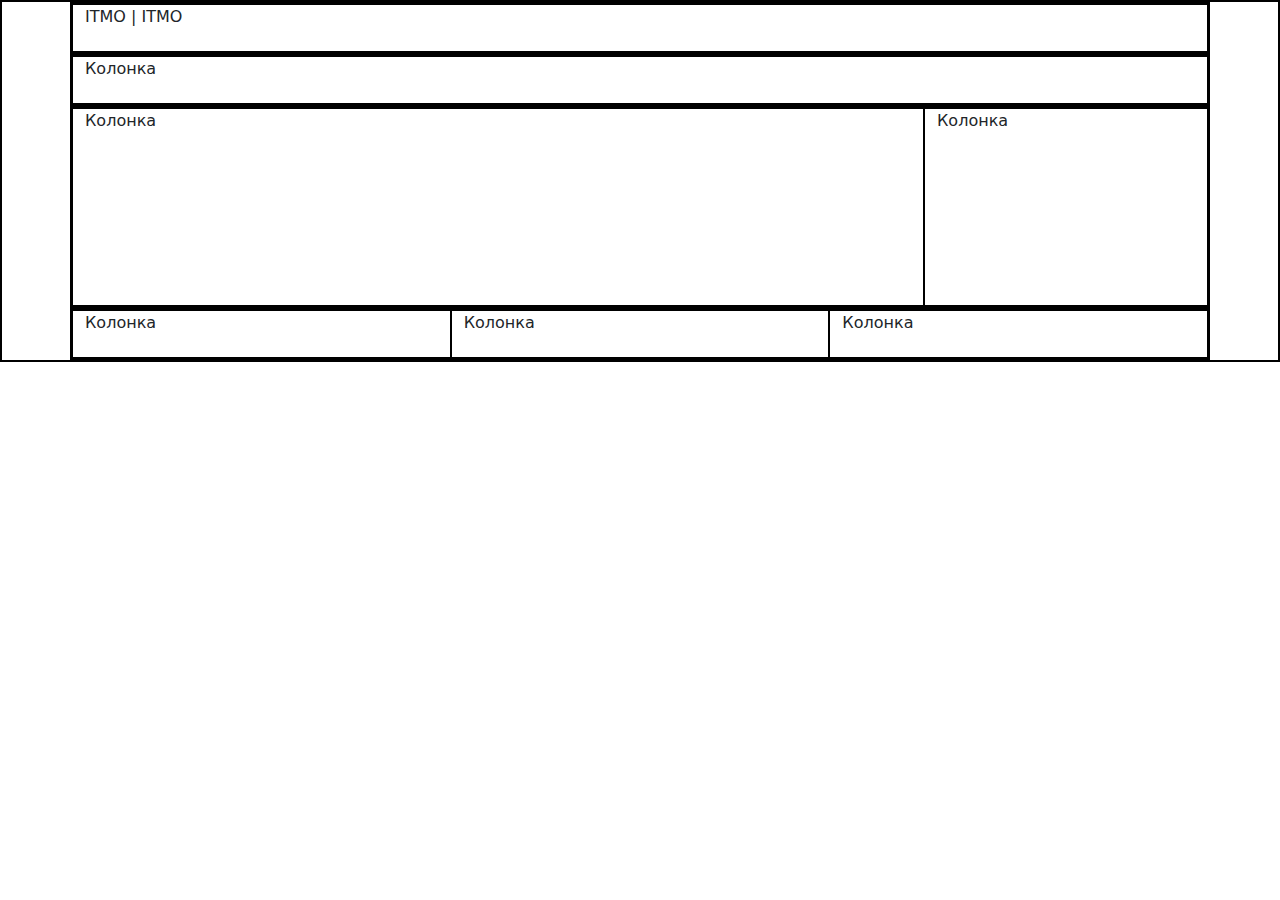
<file: homework 3.html>
<!DOCTYPE html>
<html>
<head>
<style>
	* { border:1px solid black; }
    .header { height:50px; }
    .center { height:200px; }
    .bottom {height:50px; }
      </style>
<link href="https://cdn.jsdelivr.net/npm/bootstrap@5.3.3/dist/css/bootstrap.min.css" rel="stylesheet" integrity="sha384-QWTKZyjpPEjISv5WaRU9OFeRpok6YctnYmDr5pNlyT2bRjXh0JMhjY6hW+ALEwIH" crossorigin="anonymous">
   
</head>
<body>
<div class="container ">
  <div class="row header">
    <div class="col">
        ITMO | ITMO
    </div>
  </div>
</div>

<div class="container ">
    <div class="row header first">
      <div class="col">
        Колонка
      </div>
    </div>
  </div>


<div class="container  ">
  <div class="row center">
    <div class="col-9">
      Колонка
    </div>
    <div class="col">
      Колонка
    </div>
  </div>
</div>

<div class="container  ">
  <div class="row bottom">
    <div class="col">
      Колонка
    </div>
    <div class="col">
      Колонка
    </div>
    <div class="col">
      Колонка
    </div>
  </div>
</div>

</body>
</html>
</file>
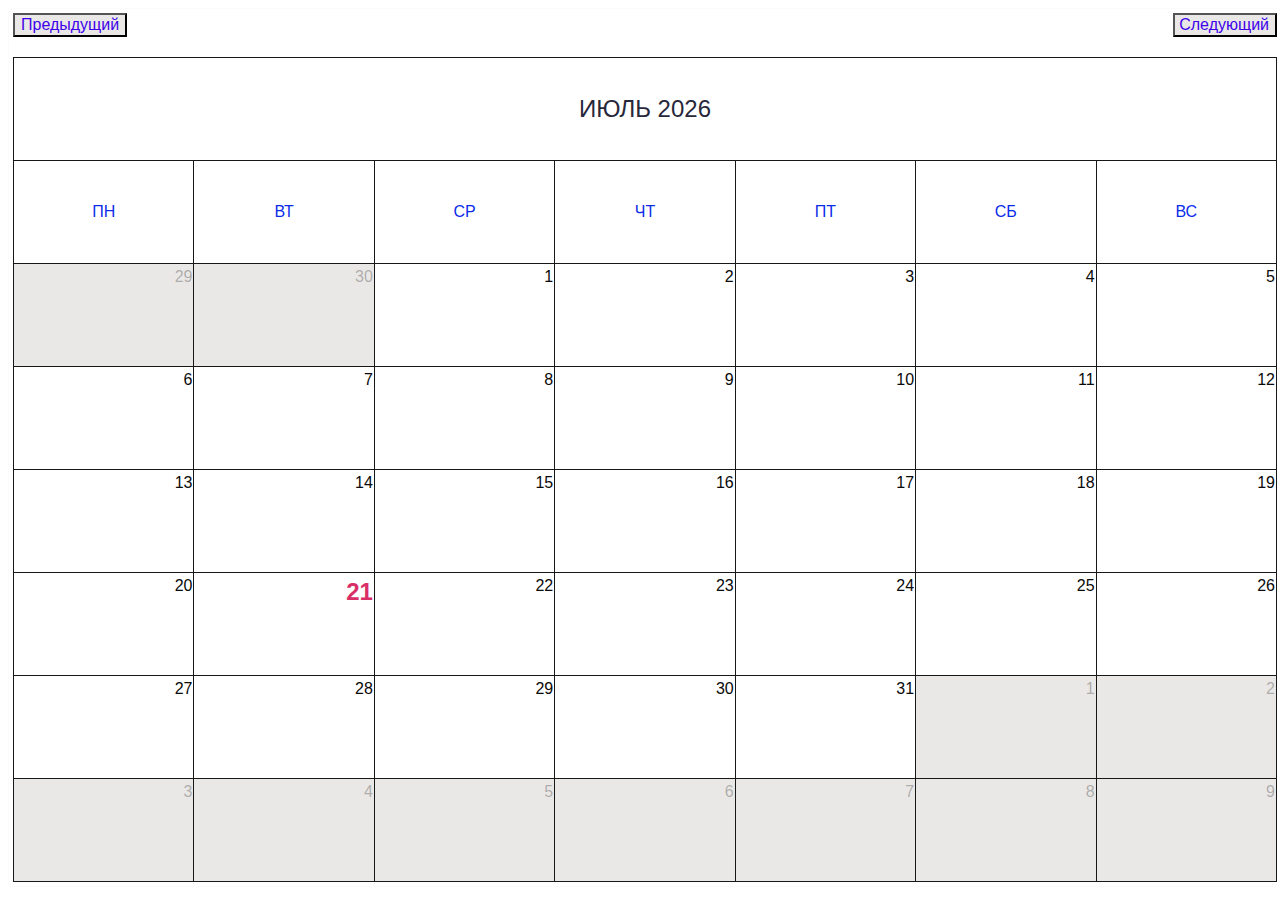
<file: Task/task 16/task 16.html>
<!DOCTYPE html>
<html lang="en">

<head>
  <meta charset="UTF-8">
  <meta name="viewport" content="width=device-width, initial-scale=1.0">
  <title>Календарь</title>
  <style>
    html,
    body {
      height: 100%;
    }

    body {
      font-size: 100%;
      line-height: 1.5;
      font-family: sans-serif;
      color: #444;
    }

    .daysOfWeek {
      color: rgb(10, 44, 233);
      text-align: center;
      vertical-align: middle;
    }

    .monthWithYear {
      text-align: center;
    }

    .days {
      text-align: right;
      vertical-align: top;
    }

    img {
      max-width: 100%;
      height: auto;
      vertical-align: baseline;
    }

    a {
      text-decoration: none;
    }

    .calendar-wrapper {
      width: 100%;
      margin: 0 auto;
      padding: 4px;
      border: 1px solid #fbfbfc;
      border-radius: 5px;
      background: #fff;
    }

    table {
      clear: both;
      width: 100%;
      border: 1px solid #181717;
      border-radius: 3px;
      border-collapse: collapse;
      color: #0a0a0a;
    }

    td {
      height: 100px;
      border: 1px solid #181717;
      width: 14.28571429%;
    }

    td.not-current {
      color: rgba(22, 21, 21, 0.3);
      font-weight: 300;
      background-color: #e9e8e6;
    }

    td.today {
      font-weight: 700;
      color: #d82f67;
      font-size: 1.5em;
    }

    thead td {
      border: none;
      color: #28283b;
      text-transform: uppercase;
      font-size: 1.5em;
    }

    #btnPrev {
      float: left;
      margin-bottom: 20px;
    }

    #btnPrev:before {
      padding-right: 4px;
    }

    #btnNext {
      float: right;
      margin-bottom: 20px;
      padding-left: 4px;
    }

    #btnPrev,
    #btnNext {
      background-color: #e9e8e6;
      outline: none;
      font-size: 1em;
      color: #4002eb;
      cursor: pointer;
      font-family: sans-serif;

    }

    #btnPrev:hover,
    #btnNext:hover {
      color: #28283b;
      font-weight: bold;
    }
  </style>
</head>

<body>
  <div class="calendar-wrapper">
    <button id="btnPrev" type="button">Предыдущий</button>
    <button id="btnNext" type="button">Следующий</button>
    <div id="divCal"></div>
  </div>
</body>
<script src="task16.js"></script>

</html>
</file>
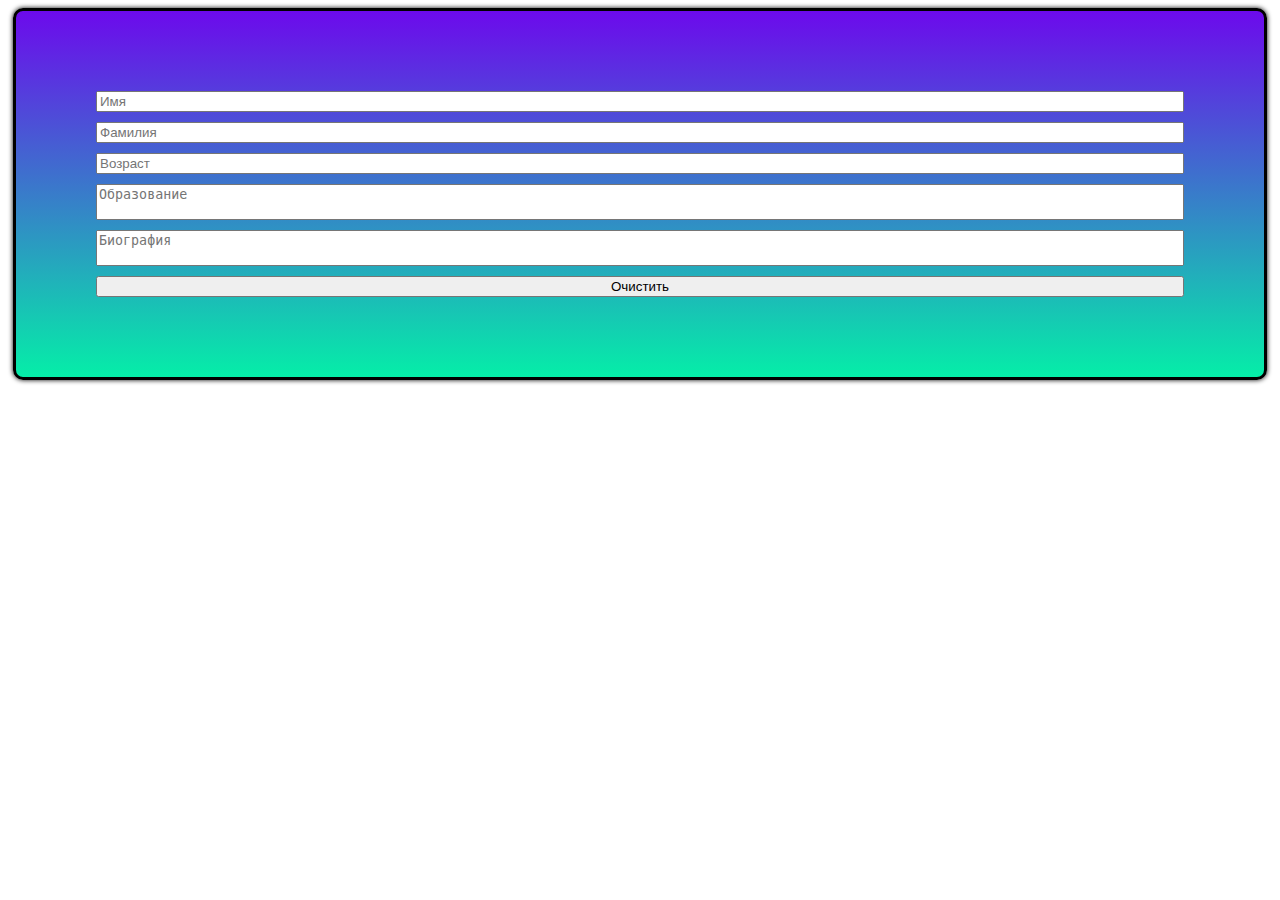
<file: Task/task 20/task20.html>
<!DOCTYPE html>
<html lang="en">
<head>
    <meta charset="UTF-8">
    <meta name="viewport" content="width=device-width, initial-scale=1.0">
    <title>Form</title>
    <style>
     
  .input-box {
     display: flex;
    flex-direction: column;
    margin: 5px;

    padding: 5rem;
    border: black solid 3px;
    border-radius: 10px;
    box-shadow: 0px 0px 5px black;
    background: linear-gradient(
      0deg,
      rgb(5, 238, 168) 0%,
      rgb(108, 10, 236) 100%
    )
  }
    textarea {
    height: 70%;
    resize: none;
    margin-bottom: 10px;
  } 
    input {
    margin-bottom: 10px;
  }

    </style>

</head>
<body>
    <form class="input-box">
    <input placeholder="Имя" name="name" type="text" id="name"></input>
    <input placeholder="Фамилия" name="surname" type="text" id="surname"></input>
    <input placeholder="Возраст" name="age" type="number" id="age"></input>
    <textarea placeholder="Образование"name="education" id="education"></textarea>
    <textarea placeholder="Биография" name="biography" id="biography"></textarea>   
    <button type="submit">Очистить</button>
    </form>

</body>
<script src="task20.js"></script>

</html>
</file>
